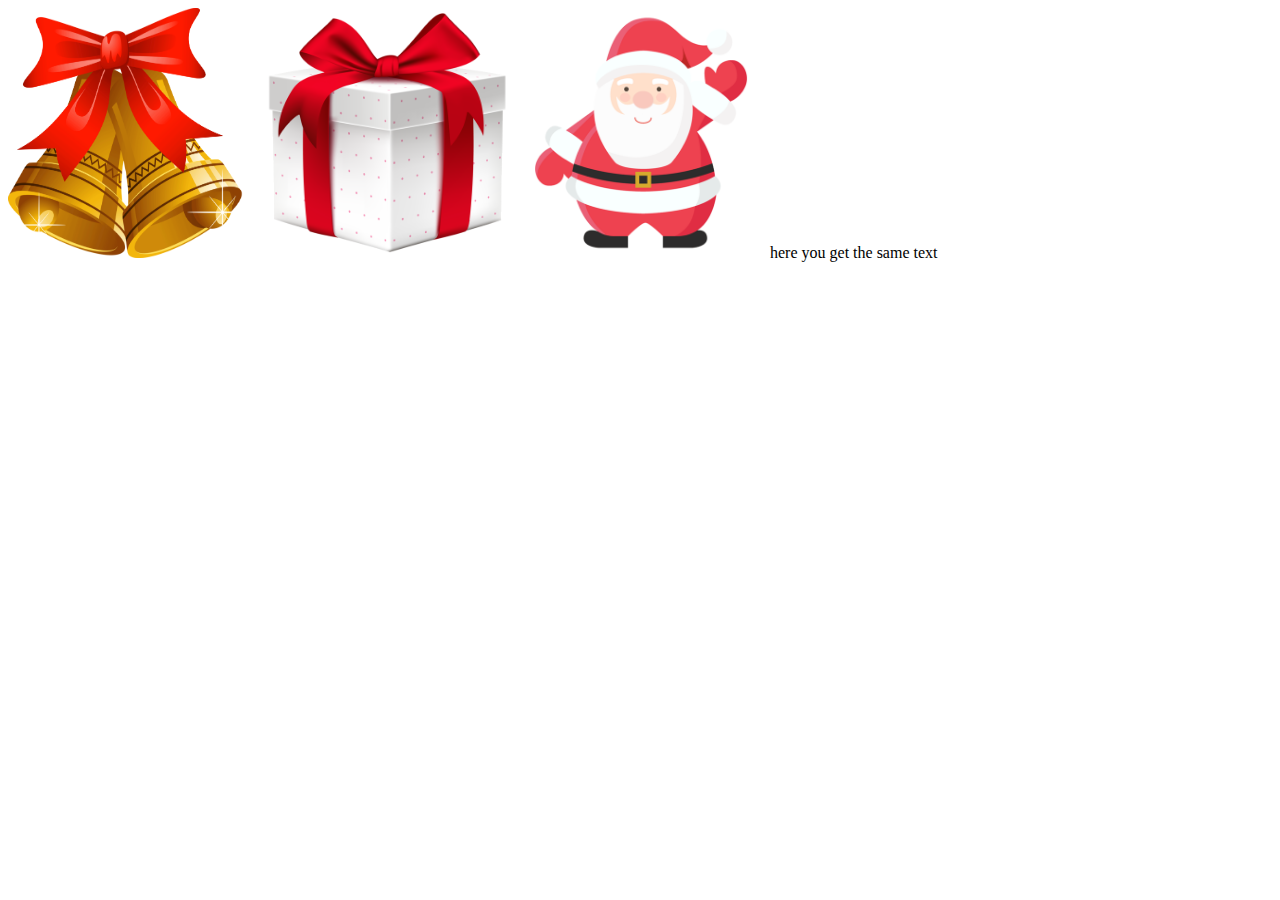
<file: basic/index.html>
<!DOCTYPE html>
<html lang="en">

<head>
    <meta charset="UTF-8">
    <meta name="viewport" content="width=device-width, initial-scale=1.0">
    <title>Document</title>

    <script src=http://ajax.googleapis.com/ajax/libs/jquery/1.11.0/jquery.min.js></script>


    <style>
        img {
            width: 250px;
            height: 250px;
        }
    </style>


</head>

<body>

    <img id="bell" src="pic/bell.png" alt="bell">


    <img id="box" src="pic/box.png" alt="box">
    <img id="santa-claus" src="pic/santa-claus.png" alt="santa-claus">

    <span id="result">here you get the same text</span>


    <script src="code.js"></script>

</body>

</html>
</file>
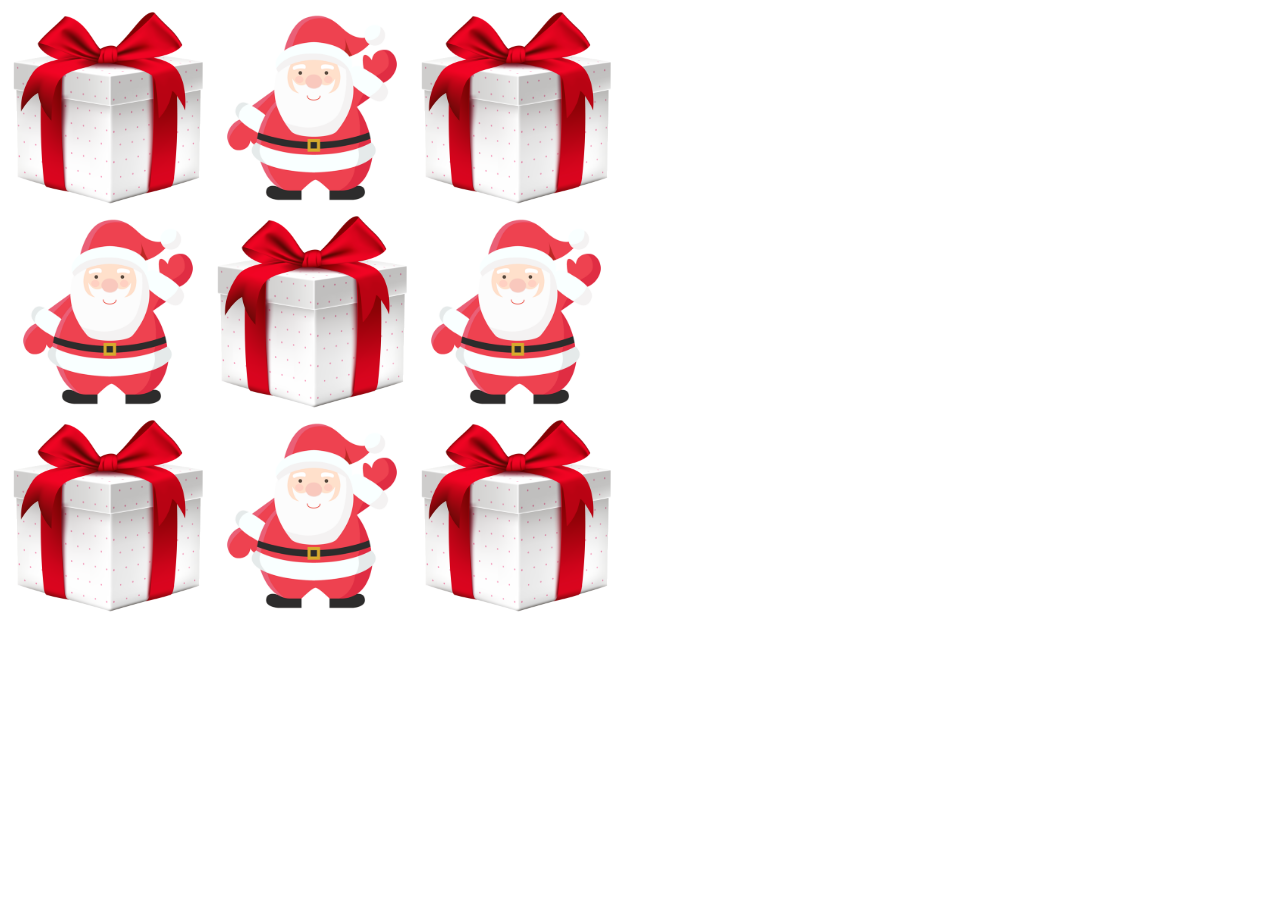
<file: basic/basic2.html>
<!DOCTYPE html>
<html lang="en">

<head>
    <meta charset="UTF-8" />
    <meta name="viewport" content="width=device-width, initial-scale=1.0" />
    <script src=http://ajax.googleapis.com/ajax/libs/jquery/1.11.0/jquery.min.js></script>
    <title>santagame</title>

    <style>
        img {
            width: 200px;
            height: 200px;
        }
        
        .box {
            width: 700px;
            height: 700px;
        }
    </style>
</head>

<body>
    <div class="box">
        <img class="hiding" id="box" src="pic/box.png" alt="box">
        <img class="hiding" id="santa-claus" src="pic/santa-claus.png" alt="santa-claus">
        <img class="hiding" id="box" src="pic/box.png" alt="box">
        <img class="hiding" id="santa-claus" src="pic/santa-claus.png" alt="santa-claus">
        <img class="hiding" id="box" src="pic/box.png" alt="box">
        <img class="hiding" id="santa-claus" src="pic/santa-claus.png" alt="santa-claus">
        <img class="hiding" id="box" src="pic/box.png" alt="box">
        <img class="hiding" id="santa-claus" src="pic/santa-claus.png" alt="santa-claus">
        <img class="hiding" id="box" src="pic/box.png" alt="box">
    </div>
    <script src="script2.js"></script>
</body>

</html>
</file>
